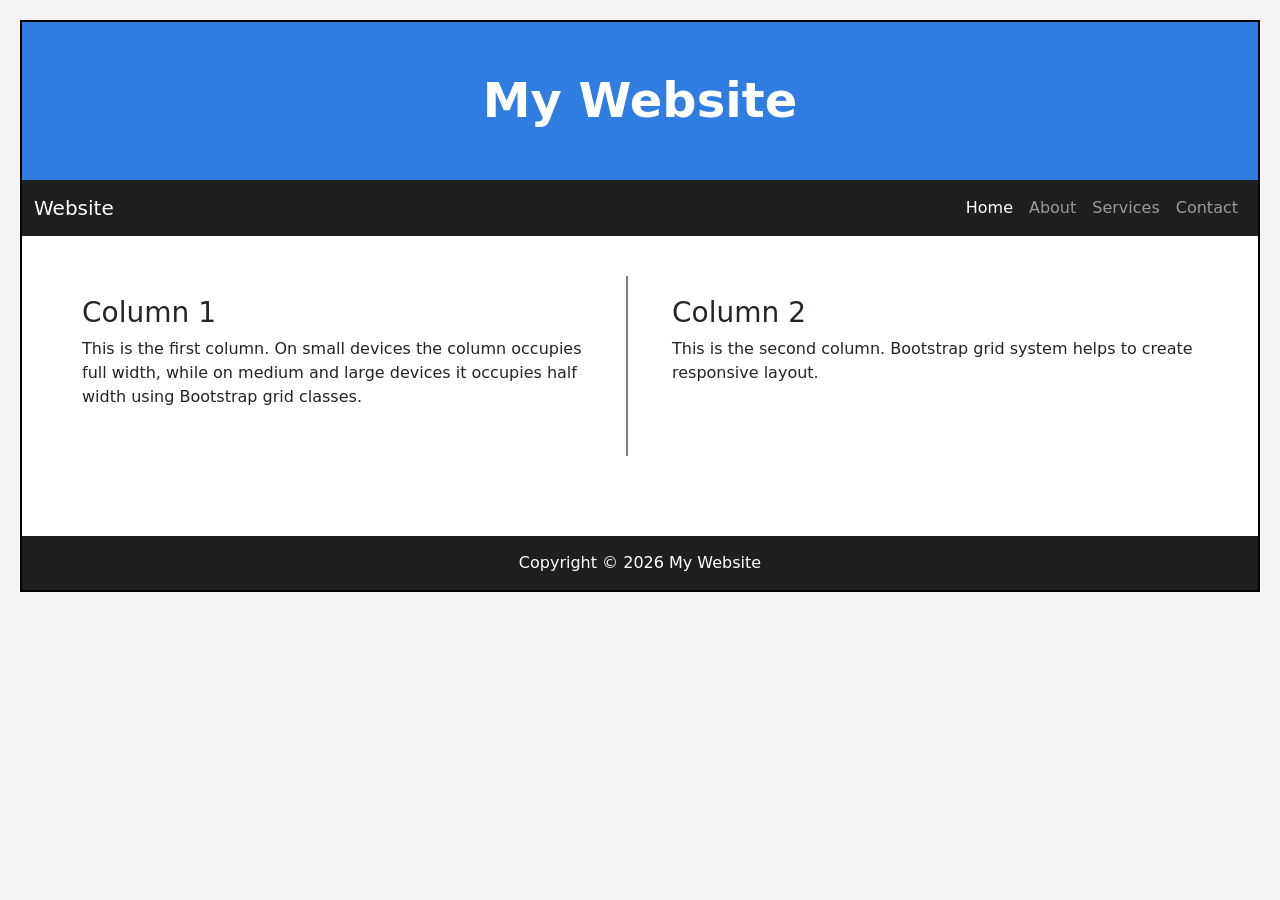
<file: exp1/index.html>
<!DOCTYPE html>
<html lang="en">
<head>
  <meta charset="UTF-8">
  <meta name="viewport" content="width=device-width, initial-scale=1.0">
  <title>Bootstrap Responsive Page</title>

  <!-- Bootstrap CSS -->
  <link href="https://cdn.jsdelivr.net/npm/bootstrap@5.3.3/dist/css/bootstrap.min.css" rel="stylesheet">

  <style>
    body{
      background-color:#f4f4f4;
      margin:0;   /* left-right white gap hata diya */
      padding:20px; /* sirf outer spacing */
    }

    .main-container{
      border:2px solid black;
      background:white;
      width:100%;
    }

    .header{
      background-color:#2f7de1;
      color:white;
      text-align:center;
      padding:50px;
    }

    .header h1{
      font-size:48px;
      font-weight:bold;
      margin:0;
    }

    .navbar-custom{
      background-color:#1f1f1f;
    }

    .content{
      padding:40px;
      min-height:300px;
    }

    .box{
      background:white;
      padding:20px;
      min-height:180px;
    }

    .box1{
      border-right:2px solid gray;
    }

    .footer{
      background-color:#1f1f1f;
      color:white;
      text-align:center;
      padding:15px;
    }

    /* Mobile me line niche chali jaye */
    @media(max-width:768px){
      .box1{
        border-right:none;
        border-bottom:2px solid gray;
      }
    }
  </style>
</head>

<body>

<div class="container-fluid main-container p-0">

  <!-- Header -->
  <div class="header">
    <h1>My Website</h1>
  </div>

  <!-- Navbar -->
  <nav class="navbar navbar-expand-lg navbar-dark navbar-custom">
    <div class="container-fluid">
      <a class="navbar-brand" href="#">Website</a>

      <button class="navbar-toggler" type="button" data-bs-toggle="collapse" data-bs-target="#navbarNav">
        <span class="navbar-toggler-icon"></span>
      </button>

      <div class="collapse navbar-collapse" id="navbarNav">
        <ul class="navbar-nav ms-auto">
          <li class="nav-item">
            <a class="nav-link active" href="#">Home</a>
          </li>

          <li class="nav-item">
            <a class="nav-link" href="#">About</a>
          </li>

          <li class="nav-item">
            <a class="nav-link" href="#">Services</a>
          </li>

          <li class="nav-item">
            <a class="nav-link" href="#">Contact</a>
          </li>
        </ul>
      </div>
    </div>
  </nav>

  <!-- Content -->
  <div class="content">
    <div class="row">

      <div class="col-md-6">
        <div class="box box1">
          <h3>Column 1</h3>
          <p>
            This is the first column. On small devices the column occupies full width,
            while on medium and large devices it occupies half width using Bootstrap grid classes.
          </p>
        </div>
      </div>

      <div class="col-md-6">
        <div class="box">
          <h3>Column 2</h3>
          <p>
            This is the second column. Bootstrap grid system helps to create responsive layout.
          </p>
        </div>
      </div>

    </div>
  </div>

  <!-- Footer -->
  <div class="footer">
    Copyright © 2026 My Website
  </div>

</div>

<!-- Bootstrap JS -->
<script src="https://cdn.jsdelivr.net/npm/bootstrap@5.3.3/dist/js/bootstrap.bundle.min.js"></script>

</body>
</html>
</file>
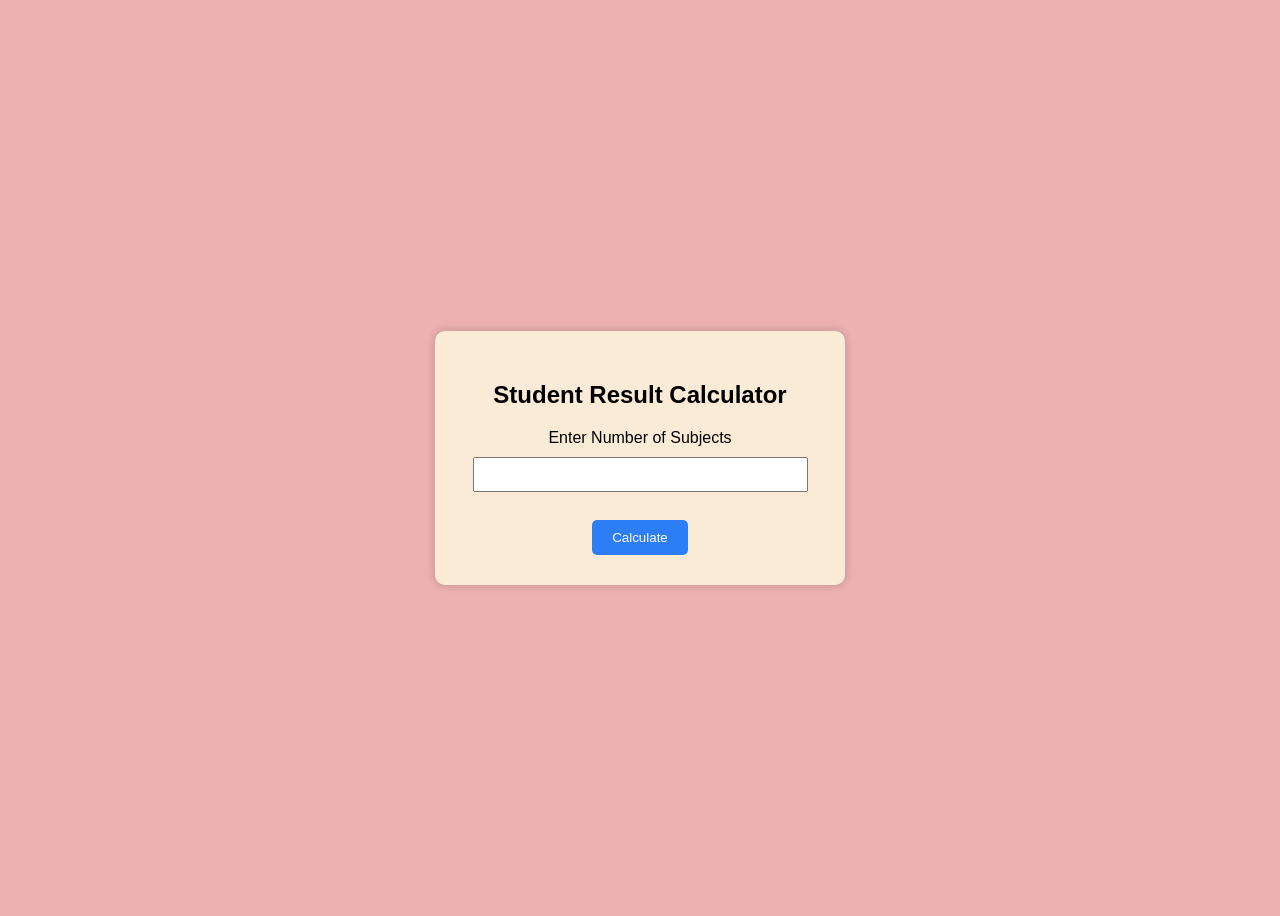
<file: Experiment4/index.html>
<!DOCTYPE html>
<html lang="en">
<head>
    <meta charset="UTF-8">
    <meta name="viewport" content="width=device-width, initial-scale=1.0">
    <title>Student Result Calculator</title>
    <link rel="stylesheet" href="style.css">
</head>
<body>
    <div class="container">
        <h2>Student Result Calculator</h2>
        <label">Enter Number of Subjects</label>
        <div><input type="text" id="subjects"></div><br>
        <button onclick="calculateResult()">Calculate</button>
        <div id="result"></div>
    </div>
    
    <script src="main.js"></script>
</body>
</html>
</file>
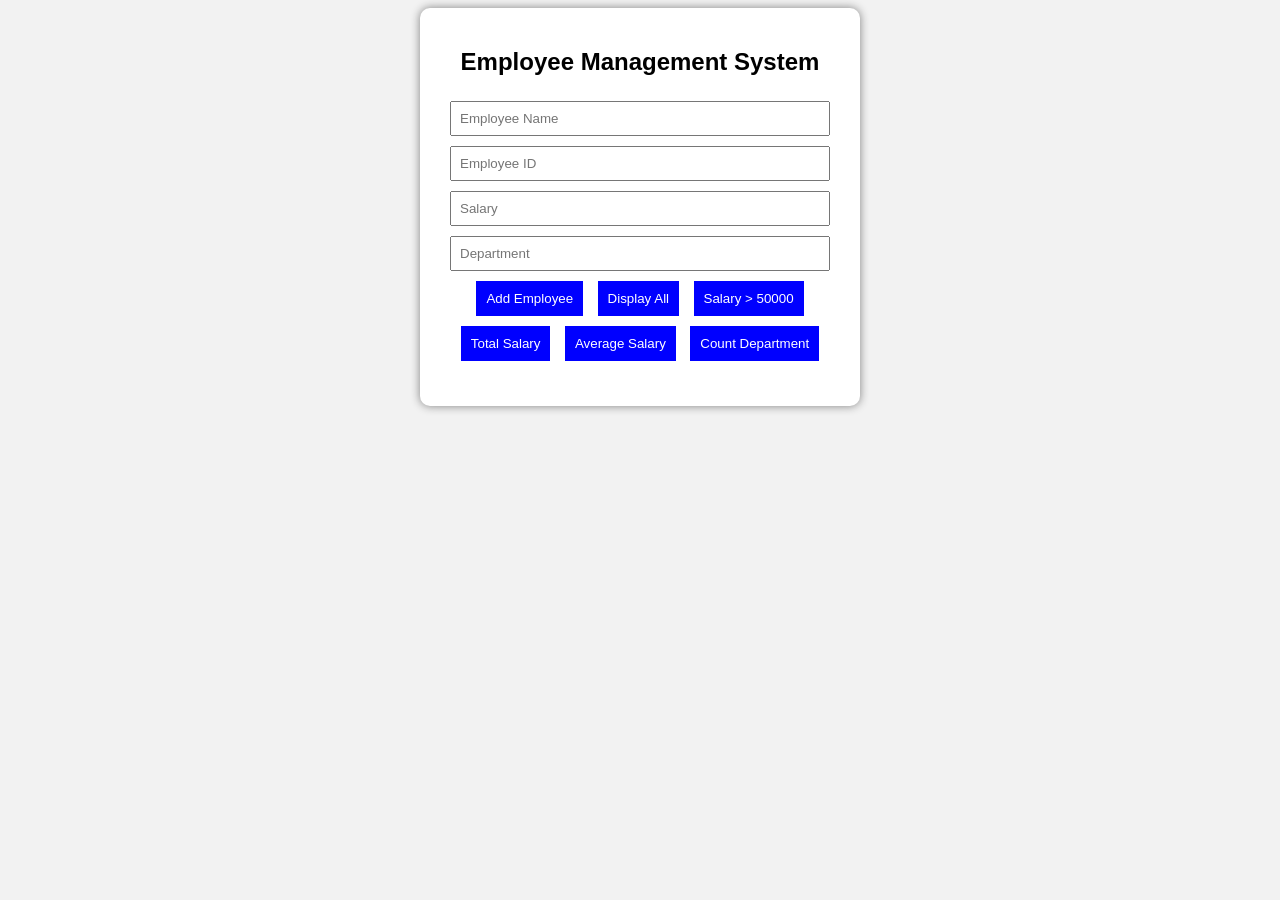
<file: Experiment5/index.html>
<!DOCTYPE html>
<html lang="en">
<head>
    <meta charset="UTF-8">
    <meta name="viewport" content="width=device-width, initial-scale=1.0">
    <title>Employee Salary Management System</title>
    <link rel="stylesheet" href="index.css">
</head>
<body>
    <div class="container">
<h2>Employee Management System</h2>
<input type="text" id="name" placeholder="Employee Name">
<input type="text" id="id" placeholder="Employee ID">
<input type="number" id="salary" placeholder="Salary">
<input type="text" id="dept" placeholder="Department">
<br>
<button onclick="addEmployee()">Add Employee</button>
<button onclick="displayEmployees()">Display All</button>
<button onclick="filterSalary()">Salary > 50000</button>
<button onclick="totalSalary()">Total Salary</button>
<button onclick="averageSalary()">Average Salary</button>
<button onclick="countDepartment()">Count Department</button>
<div id="result"></div>
</div>
    <script src="main.js"></script>
</body>
</html>
</file>
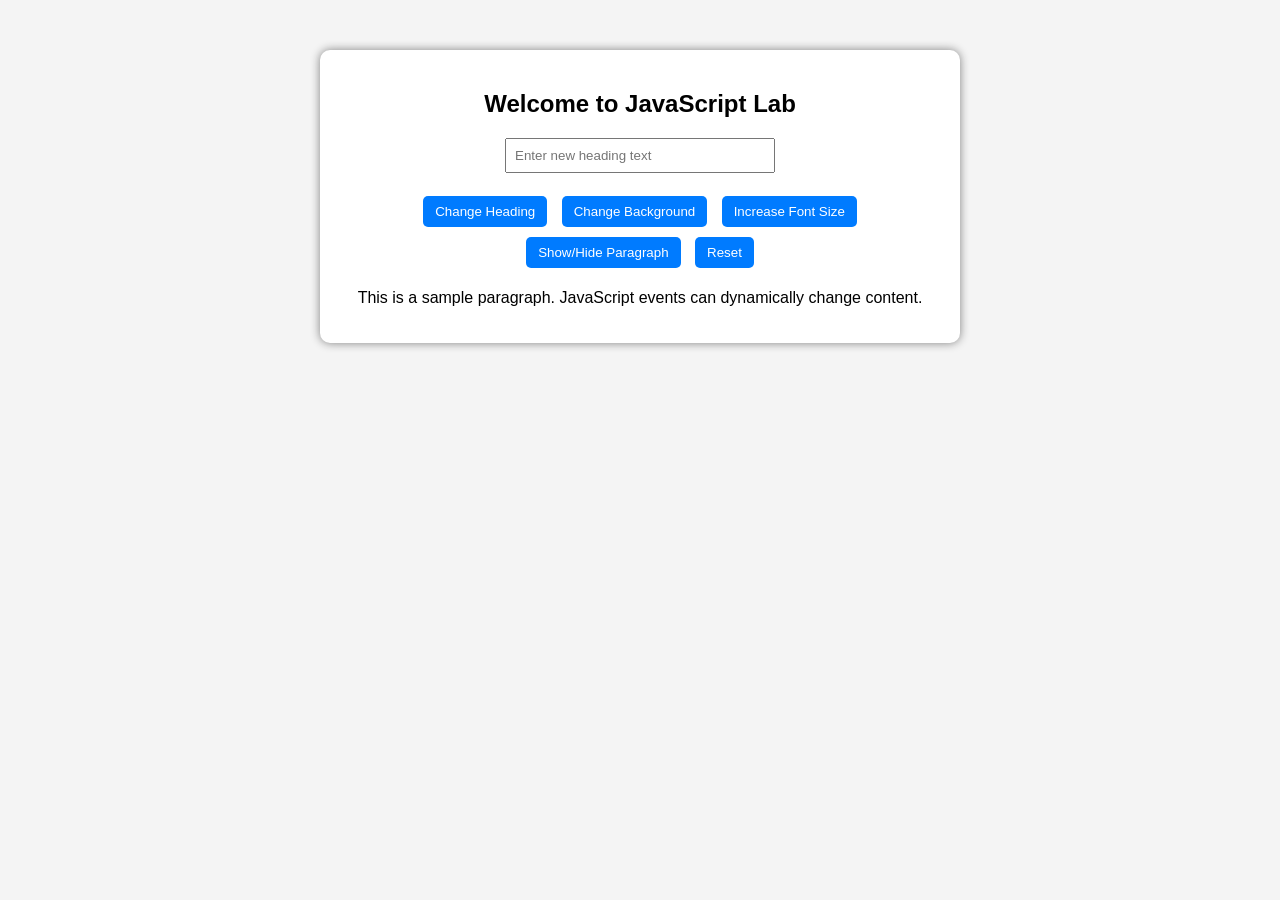
<file: Experiment6/index.html>
<!DOCTYPE html>
<html lang="en">
<head>
    <meta charset="UTF-8">
    <meta name="viewport" content="width=device-width, initial-scale=1.0">
    <title>DOM events</title>
    <link rel="stylesheet" href="./style.css">
</head>
<body>
  
 <div class="container">
    <h2 id="mainHeading">Welcome to JavaScript Lab</h2>

    <input type="text" id="userInput" placeholder="Enter new heading text">

    <br><br>

    <button id="changeText">Change Heading</button>
    <button id="bgColor">Change Background</button>
    <button id="fontSize">Increase Font Size</button>
    <button id="toggle">Show/Hide Paragraph</button>
    <button id="reset">Reset</button>

    <p id="paragraph">
        This is a sample paragraph. JavaScript events can dynamically change content.
    </p>
</div>

    <script src="./main.js"></script>
</body>
</html>
</file>
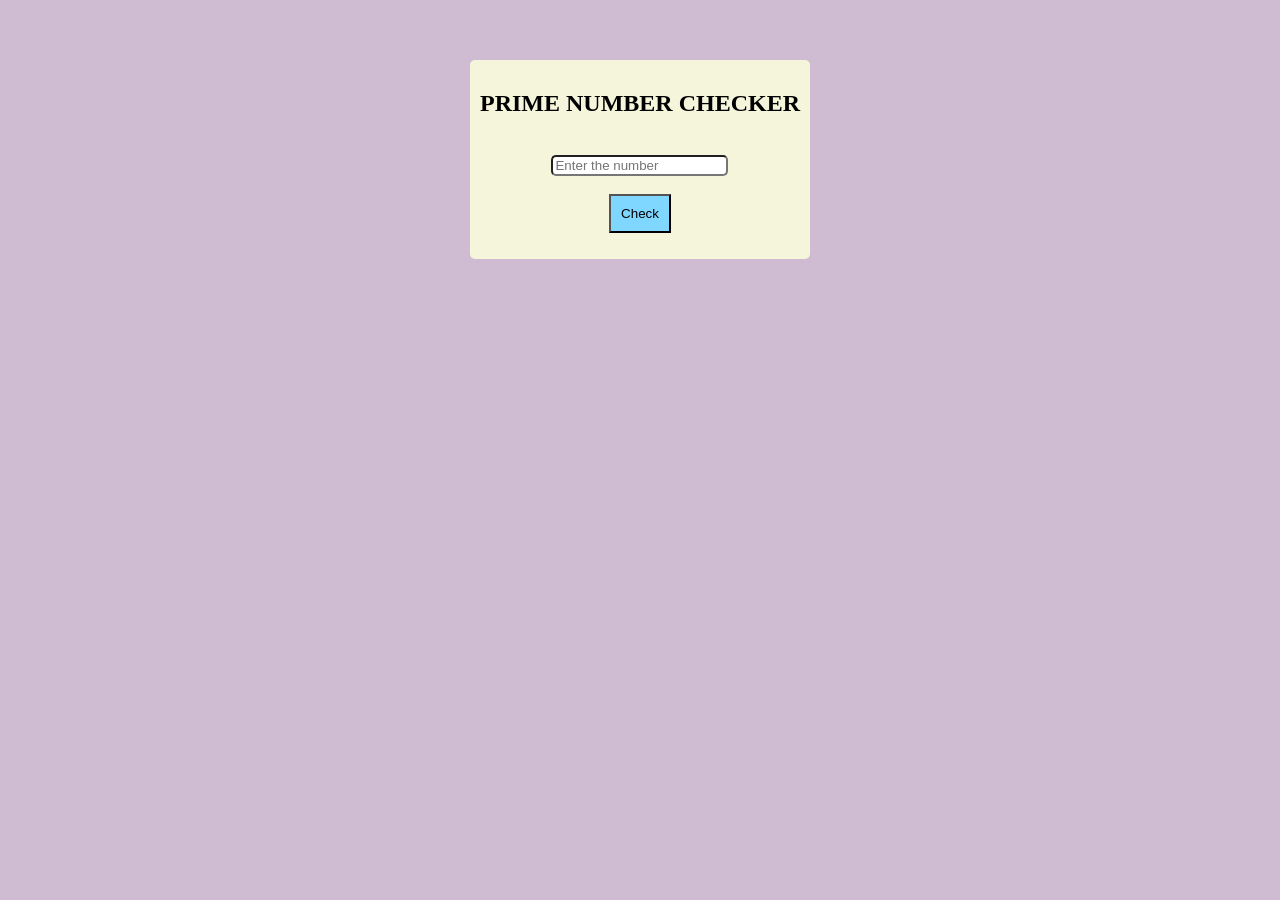
<file: prime/mt1lab/index.html>
<html>
    <head>
        <title>Prime Number Checker</title>
        <link rel="stylesheet" href="style.css">
    
    </head>
    <body><div class="container">
        <h2>PRIME NUMBER CHECKER</h2>
        <br>
        <input type="number" id="num" placeholder="Enter the number">
        <br><br>
        <button onclick="prime()">Check</button>
        <p id="res"></p></div>
        <script src="script.js"></script>
    </body>
</html>
</file>
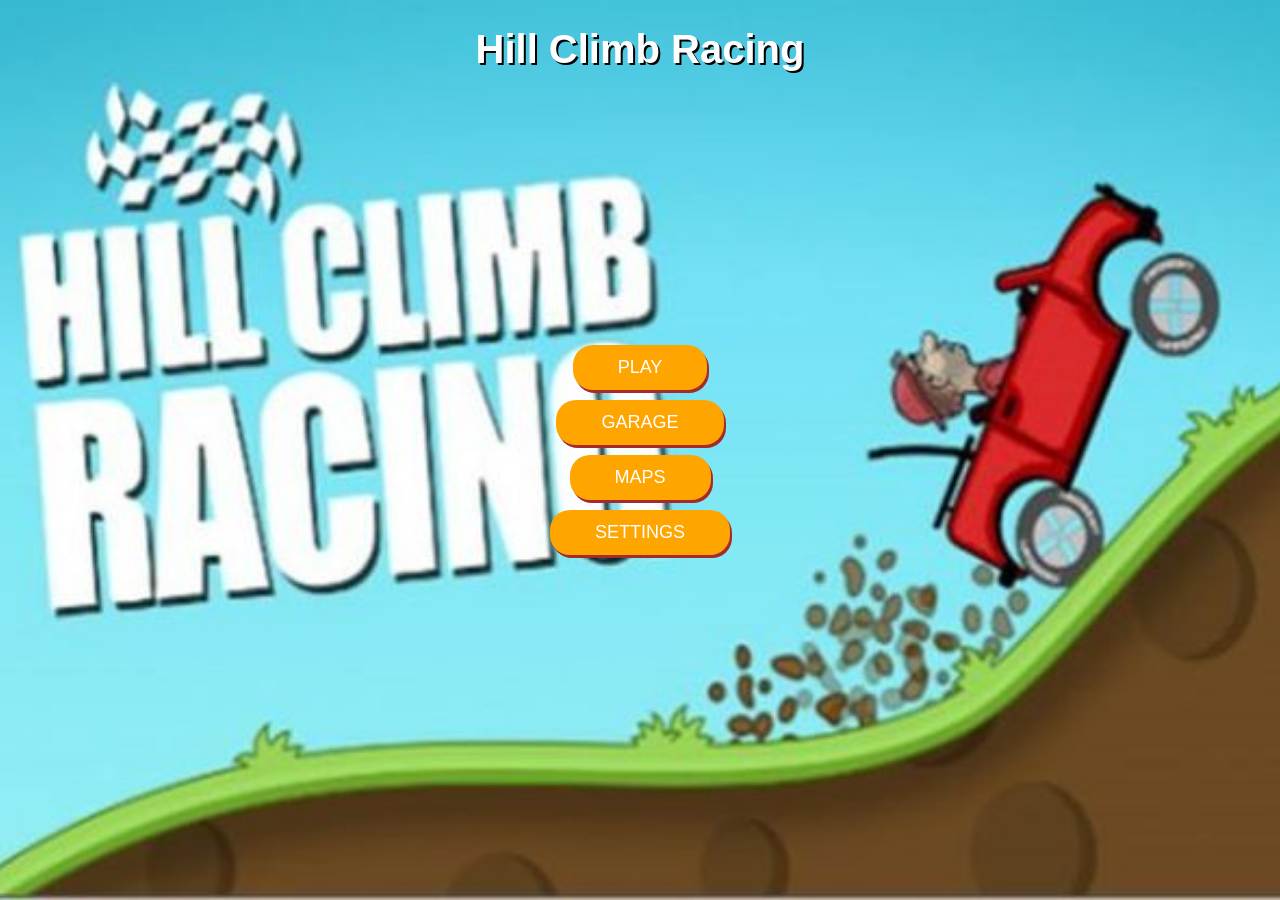
<file: prerequisite.html>
<!DOCTYPE html>
<html>
<head>
<link rel="stylesheet" href="style.css">
<title>Game</title>
</head>
<body>
<div class="game">

<h1>Hill Climb Racing</h1>

<div class="menu">
<button>PLAY</button>
<button>GARAGE</button>
<button>MAPS</button>
<button>SETTINGS</button>
</div>
</div>

</body>
</html>
</file>
<file: Experiment4/style.css>
body{
    background:rgb(237, 177, 177);
    font-family: Arial, sans-serif;
    display:flex;
    justify-content:center;
    align-items:center;
    height:100vh;
}

.container{
    width:350px;
    padding:30px;
    border-radius:10px;
    box-shadow:0 0 10px rgba(0,0,0,0.2);
    text-align:center;
    background-color: antiquewhite;
}

input{
    width:90%;
    padding:8px;
    margin:10px 0;
}

button{
    background:#2d7df6;
    color:white;
    border:none;
    padding:10px 20px;
    border-radius:5px;
    cursor:pointer;
}

button:hover{
    background:#1b5ed9;
}

.result{
    margin-top:15px;
}
</file>
<file: Experiment5/index.css>
body{
font-family: Arial;
background:#f2f2f2;
text-align:center;
}
.container{
width:400px;
margin:auto;
background:white;
padding:20px;
border-radius:10px;
box-shadow:0px 0px 10px gray;
}
input{
width:90%;
padding:8px;
margin:5px;
}
button{
padding:10px;
margin:5px;
background:blue;
color:white;
border:none;
cursor:pointer;
}
#result{
margin-top:20px;
text-align:left;
}
</file>
<file: Experiment6/style.css>
body {
    font-family: Arial;
    background-color: #f4f4f4;
    text-align: center;
}

.container {
    width: 600px;
    margin: 50px auto;
    padding: 20px;
    background: white;
    border-radius: 10px;
    box-shadow: 0 0 10px gray;
}

button {
    padding: 8px 12px;
    margin: 5px;
    background-color: #007bff;
    color: white;
    border: none;
    border-radius: 5px;
    cursor: pointer;
}

button:hover {
    background-color: #0056b3;
}

input {
    padding: 8px;
       width: 250px;
}
</file>
<file: prime/mt1lab/style.css>
body{
    margin:50px;
    padding:10px 20px;
    background-color: rgb(207, 188, 211);
    align-items: center;
    text-align: center;
}
h2{
    color: black;
}
button{
    cursor:pointer;
    padding: 10px;
    background-color: rgb(127, 214, 255);
    transition: 0.3s;
}
button:hover{
    background-color: blue;
}
input{
    border: 2 solid black;
    border-radius: 5px;

}
.container{
    background-color:beige;
    display: inline-block;
    border-radius: 5px;
    padding: 10px;
}
</file>
<file: style.css>
body{
margin:0;
height:100vh;
background:linear-gradient(#5ecbff,#6be36b);
display:flex;
justify-content:center;

font-family:Arial;

    background-image: url("car2.jpeg");
    background-size: cover;      
    background-position: center;
    background-repeat: no-repeat;
    height: 100vh;

;
}
h1{
color:white;
font-size:40px;
text-shadow:2px 2px black;
}

.car{
width:400px;
margin:auto;
}

.menu button{
display:block;
margin:10px auto;
padding:12px 45px;
font-size:18px;
border:none;
border-radius:20px;
background:orange;
color:white;
box-shadow:2px 3px brown;}
.menu {
    position: absolute;
    top: 50%;
    left: 50%;
    transform: translate(-50%, -50%);
}


.menu button:hover{
background:#ffcc00;
transform:scale(1.05);
}
</file>
